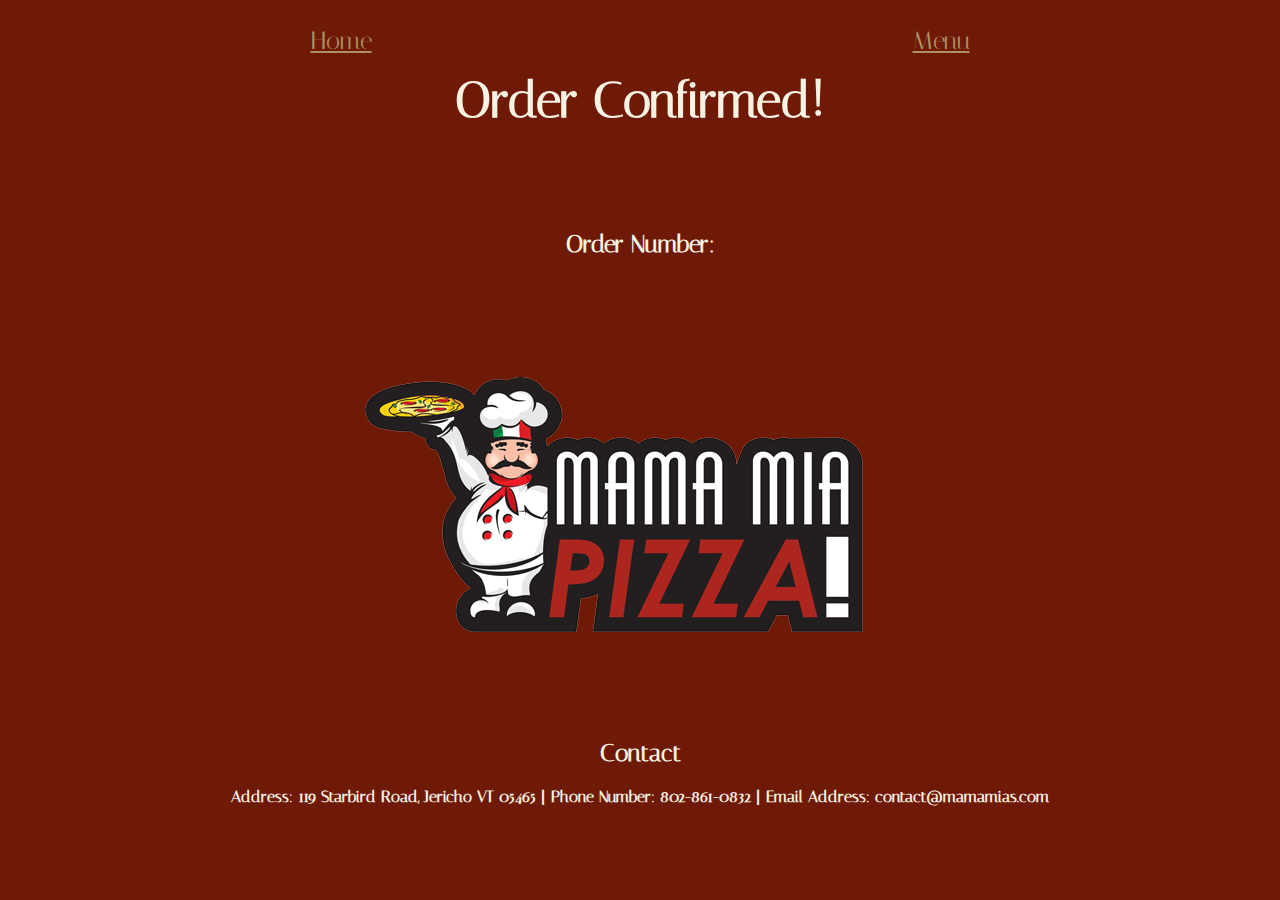
<file: pages/confirm.html>
<!DOCTYPE html>
<html>
<head>
  <title>Mama Mia's</title>
  <meta charset="UTF-8">
<link rel="stylesheet" href="../styles/confirm.css">
    <nav>
    <a href="../index.html" class="home">Home</a>
    <a href="menu.html" class="menu">Menu</a>
  </nav>
</head>
<body onload="showRandomNumber();">
<h1>Order Confirmed!</h1>
<h2>Order Number:</h2>

<main>
<script src="https://randojs.com/1.0.0.js"></script>
<script>
function showRandomNumber(){
document.getElementById("myNumber").innerHTML = rando(1000, 9999);
}
</script>
<div id="myNumber"></div>
<img srcset="../images/logo500w.png 500w, ../images/logo250w.png 250w" src="../images/logo500w.png" sizes="(max-width: 500px) 250px, 500px" alt="Mama Mia Logo">
</main>
</body>
<footer>
<h2>Contact</h2>
<strong>Address: 119 Starbird Road, Jericho VT 05465 | Phone Number: 802-861-0832 | Email Address: contact@mamamias.com</strong>
</footer>
</html>
</file>
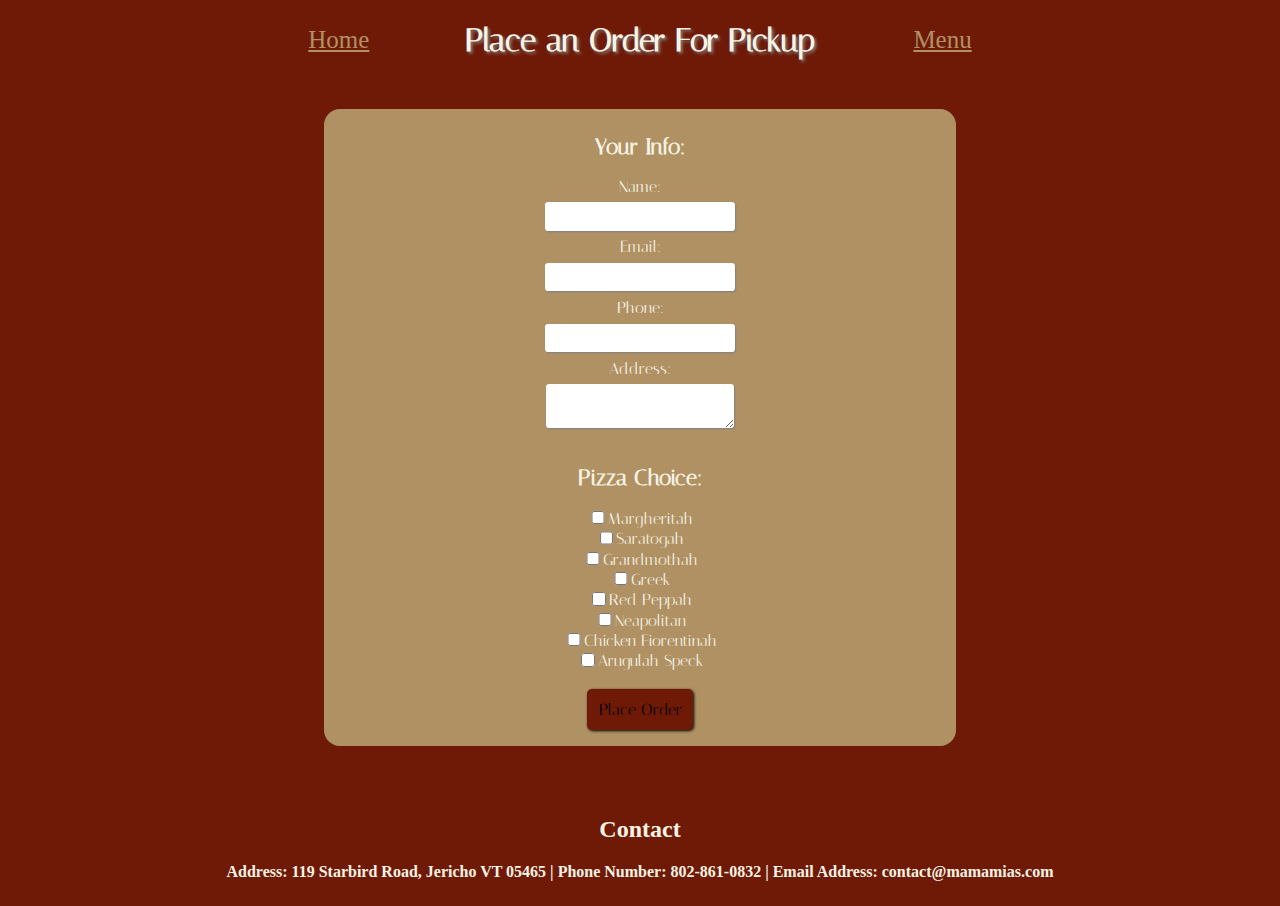
<file: pages/order.html>
<!DOCTYPE html>
<html>
<head>
  <title>Place Order</title>
   <link rel="stylesheet" href="../styles/order.css">
</head>
<body>
  <h1>Place an Order For Pickup</h1>
  <nav>
    <a href="../index.html" class="home">Home</a>
    <a href="menu.html" class="menu">Menu</a>
  </nav>
  <main>
  <div class="main">
    <form action="confirm.html">
      <fieldset>
        <legend>Your Info:</legend>
		<div>
          <label for="name">Name:</label><br>
          <input type="text" id="name" name="user_name" required><br>
		</div>
		<div>
          <label for="mail">Email:</label><br>
          <input type="email" id="mail" name="user_email" required><br>
		</div>
		<div>
          <label for="phone">Phone:</label><br>
          <input type="tel" id="phone" name="user_tel" required><br>
		</div>
		<div>
          <label for="address">Address:</label><br>
          <textarea required></textarea>
		</div>
      </fieldset>
      <fieldset>
        <legend>Pizza Choice:</legend>
        <input type="checkbox" id="marg" name="pizza"><label>Margheritah</label><br>
        <input type="checkbox" id="sara" name="pizza"><label>Saratogah</label><br>
        <input type="checkbox" id="grand" name="pizza"><label>Grandmothah</label><br>
        <input type="checkbox" id="grek" name="pizza"><label>Greek</label><br>
        <input type="checkbox" id="redp" name="pizza"><label>Red Peppah</label><br>
        <input type="checkbox" id="neap" name="pizza"><label>Neapolitan</label><br>
        <input type="checkbox" id="chic" name="pizza"><label>Chicken Fiorentinah</label><br>
        <input type="checkbox" id="arug" name="pizza"><label>Arugulah Speck</label><br>
      </fieldset>
      <input class="button" type="submit" value="Place Order" onclick="submitForm()">
    </form>
</div>
</main>
</body>
<footer>
  <h2>Contact</h2>
  <strong>Address: 119 Starbird Road, Jericho VT 05465 | Phone Number: 802-861-0832 | Email Address: contact@mamamias.com</strong>
</footer>
</html>
</file>
<file: styles/confirm.css>
@import url('https://fonts.googleapis.com/css2?family=Italiana&display=swap');
    body {
    background-color: #6F1A07;
    color: #F7F3E3;
    text-align: center;
	font-family: Italiana, sans-serif;
    }
    img {
    margin-top: 100px;
    margin-right: 50px;
    }
	footer {
	margin-top: 100px;
	}
    #myNumber{
    font-size:100px;
    text-align:center;
    font-family:Italiana, sans-serif;
    }
    .home {
    position:relative; right:268px; top:18px;
    font-size: 25px;
    color: #AF9164;
    }
    .menu {
    position:relative; left:268px; top:18px;
    font-size: 25px;
    color: #AF9164;
    }
	h1 {
	font-size: 50px;
	margin-bottom: 100px;
	}
</file>
<file: styles/order.css>
@import url('https://fonts.googleapis.com/css2?family=Italiana&display=swap');
    body {
    background-color: #6F1A07;
    color: #F7F3E3;
    text-align: center;
    video {
    display: block;
    margin: 0 auto;
    }
    }
    footer {
    margin-top: 70px;
    margin-bottom: 25px;
    }
    p {
    font-size: 25px;
    margin-left: 300px;
    margin-right: 300px;
    }
    img {
    margin-top: 50px;
    margin-right: 50px;
    }
    .home {
    position:relative; bottom:55px; right:270px;
    font-size: 25px;
    color: #AF9164;
    }
    .menu {
    position:relative; bottom:55px; left:270px;
    font-size: 25px;
    color: #AF9164;
    }
    h1 {
    font-family: Italiana, sans-serif;
    text-align: center;
    text-shadow: 2px 2px 3px grey;
    }
    form {
    display: flex;
    flex-direction: column;
    background: #AF9164;
    margin: 0 auto 2em;
    border-radius: 1em;
    padding: 1em 0;
    }
    input, 
    textarea {
    border: none;
    padding: .5em;
    border-radius: .25em;
    }
    input:focus,
    input:hover,
    textarea:focus,
    textarea:hover {
    background: seashell;
    outline: none;
    }
    input[type="checkbox"],
    input[type="checkbox"] {
    margin-right: .25em;
    width: 1em;
    height: 1em;
    }
    fieldset {
    border: none;
    margin: .5em;
    }
    legend {
    font-family: Italiana, sans-serif;
    font-size: 1.4em;
    font-weight: bold;
    padding-bottom: .5em;
    }
    label,
    .button {
    font-family: Italiana, sans-serif;
    }
    .button {
    box-shadow: 1px 1px 3px black;
    border-radius: 5px;
    background-color: #6F1A07;
    font-size: 1em;
    align-self: center;
    padding: .7em;
    color: black;
    }
    .button:hover {
    cursor: pointer;
    background: #6F1A07;
    color: white;
    box-shadow: inset 2px 2px 5px 0px black;
    }
    #name,
    #mail,
    #phone,
    textarea {
    margin: .5em 0;
    box-shadow: 1px 1px 2px grey;
    }
    .order {
    display: none;
    text-align: center;
    }
    img {
    max-width: 100%;
    }
    @media (min-width: 550px) {
    form {
    max-width: 50%;
    }
    }
</file>
